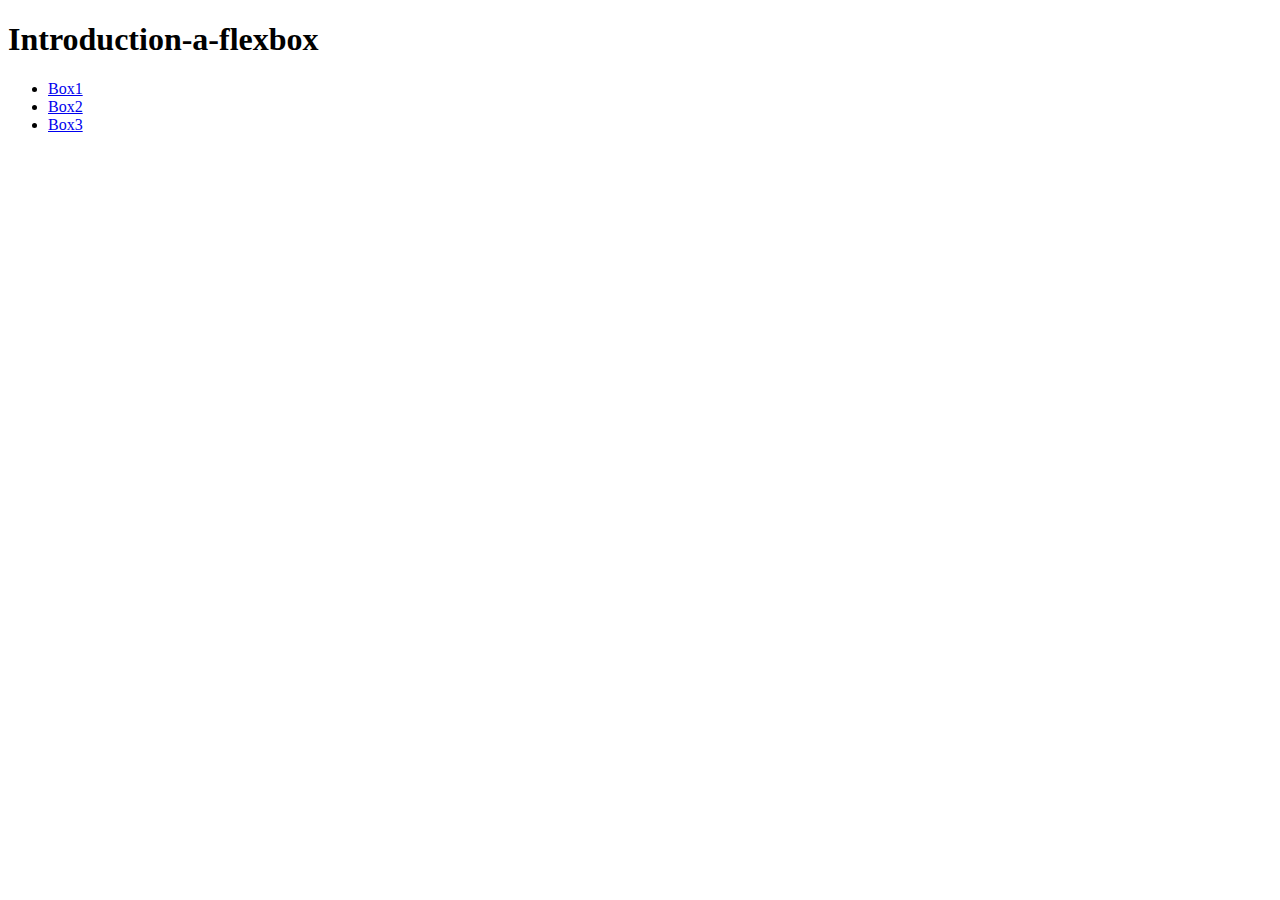
<file: index.html>
<!DOCTYPE html>
<html lang="en">
<head>
    <meta charset="UTF-8">
    <meta name="viewport" content="width=device-width, initial-scale=1.0">
    <title>Introduction-a-flexbox</title>
    <link rel="stylesheet" href="Boxs/style.css">
</head>
<body>
  <h1 id="title">Introduction-a-flexbox</h1>
    <ul class="list">
      <li><a href="Boxs/Box1.html">Box1</a></li>
      <li><a href="Boxs/Box2.html">Box2</a></li>
      <li><a href="Boxs/Box3.html">Box3</a></li>
    </ul>
</body>
</html>
</file>
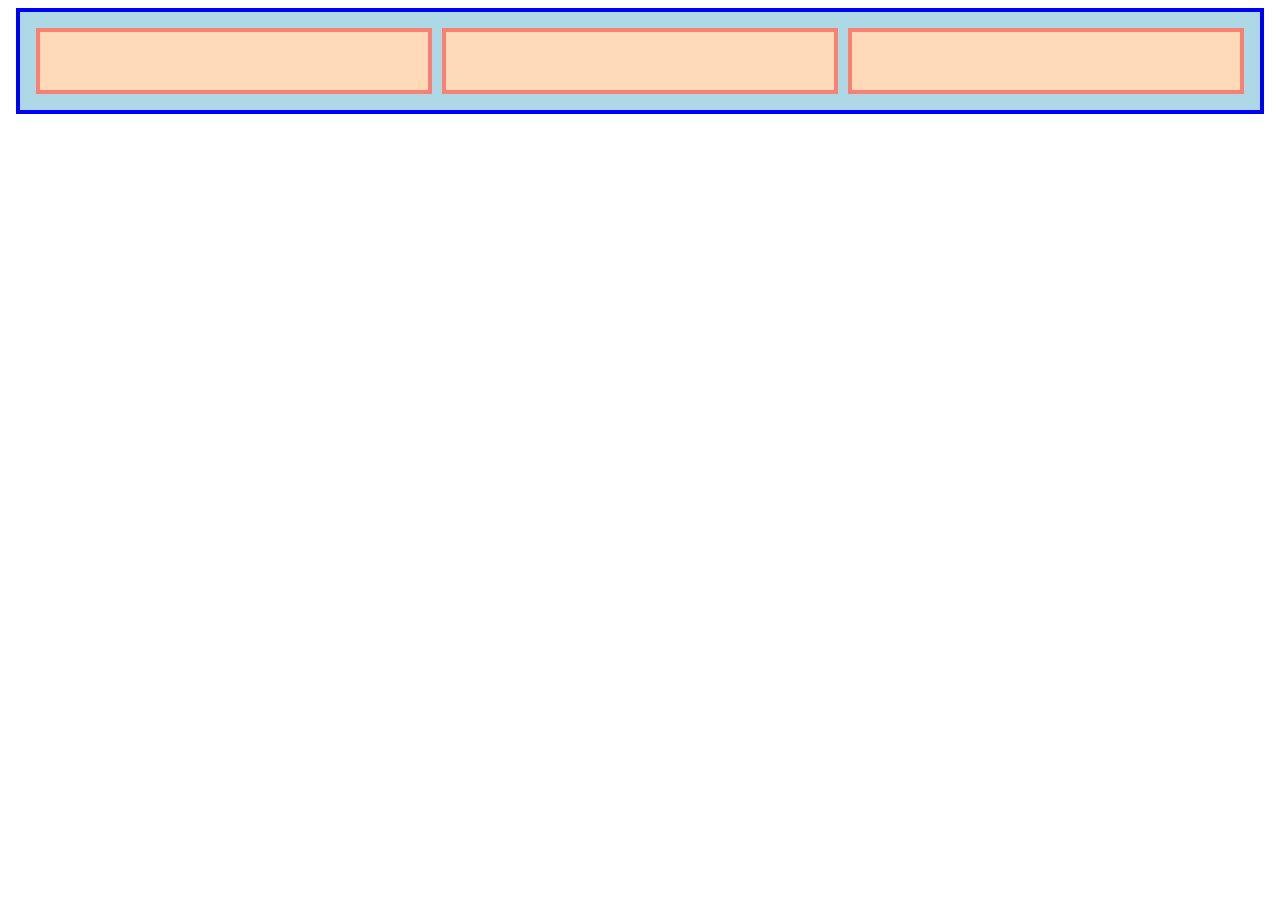
<file: Boxs/Box1.html>
<!DOCTYPE html>
<html lang="en">
<head>
    <meta charset="UTF-8">
    <meta name="viewport" content="width=device-width, initial-scale=1.0">
    <title>Box1</title>
    <link rel="stylesheet" href="style.css">
</head>
<body>
    <div class="container1">
        <div class="item"></div>
        <div class="item"></div>
        <div class="item"></div>
    </div>
</body>
</html>
</file>
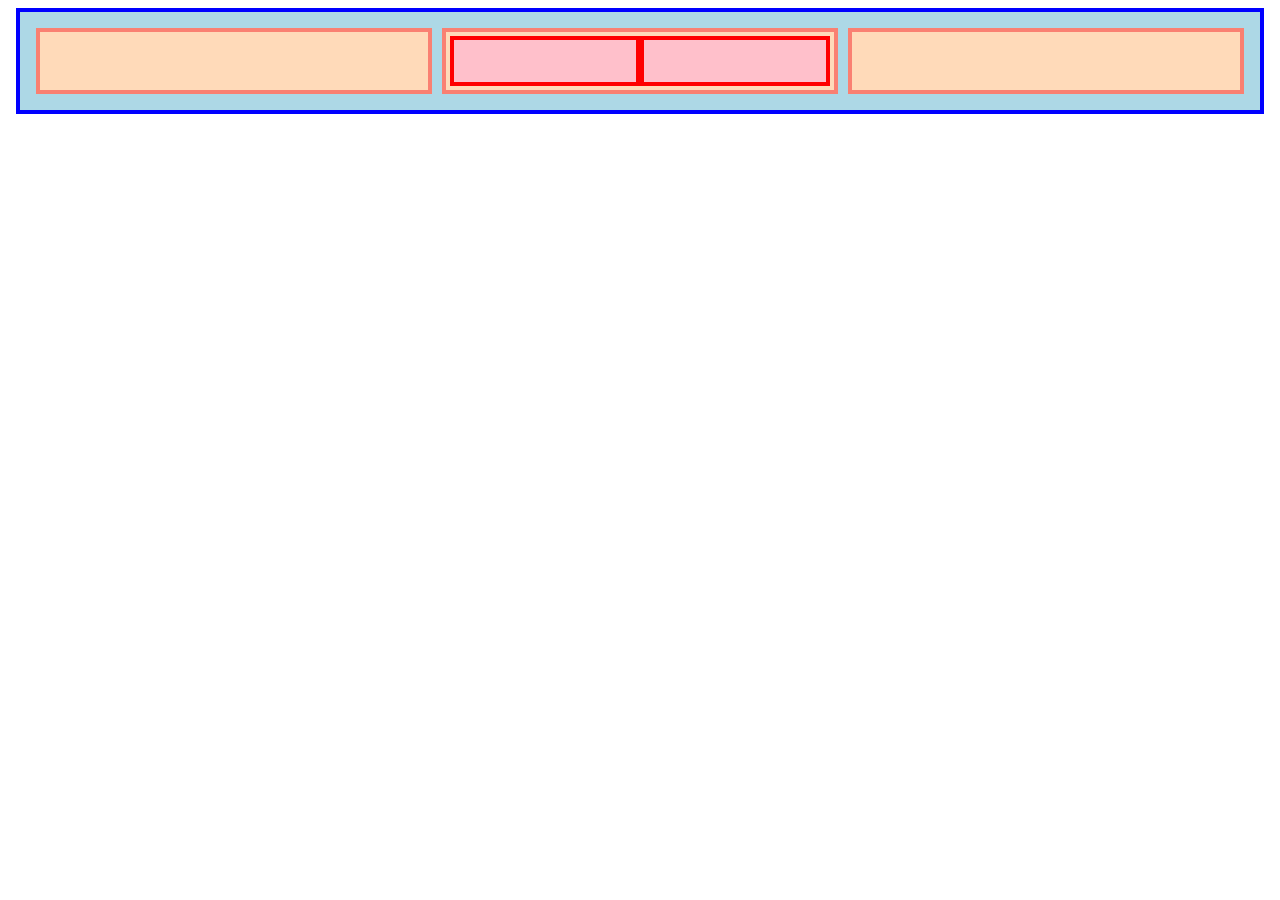
<file: Boxs/Box2.html>
<!DOCTYPE html>
<html lang="en">
<head>
    <meta charset="UTF-8">
    <meta name="viewport" content="width=device-width, initial-scale=1.0">
    <title>Box2</title>
    <link rel="stylesheet" href="style.css">
</head>
<body>
    <div class="container1">
        <div class="item"></div>
        <div class="item second-item">
            <div class="items"></div>
            <div class="items"></div>
        </div>
        <div class="item"></div>
    </div>
</body>
</html>
</file>
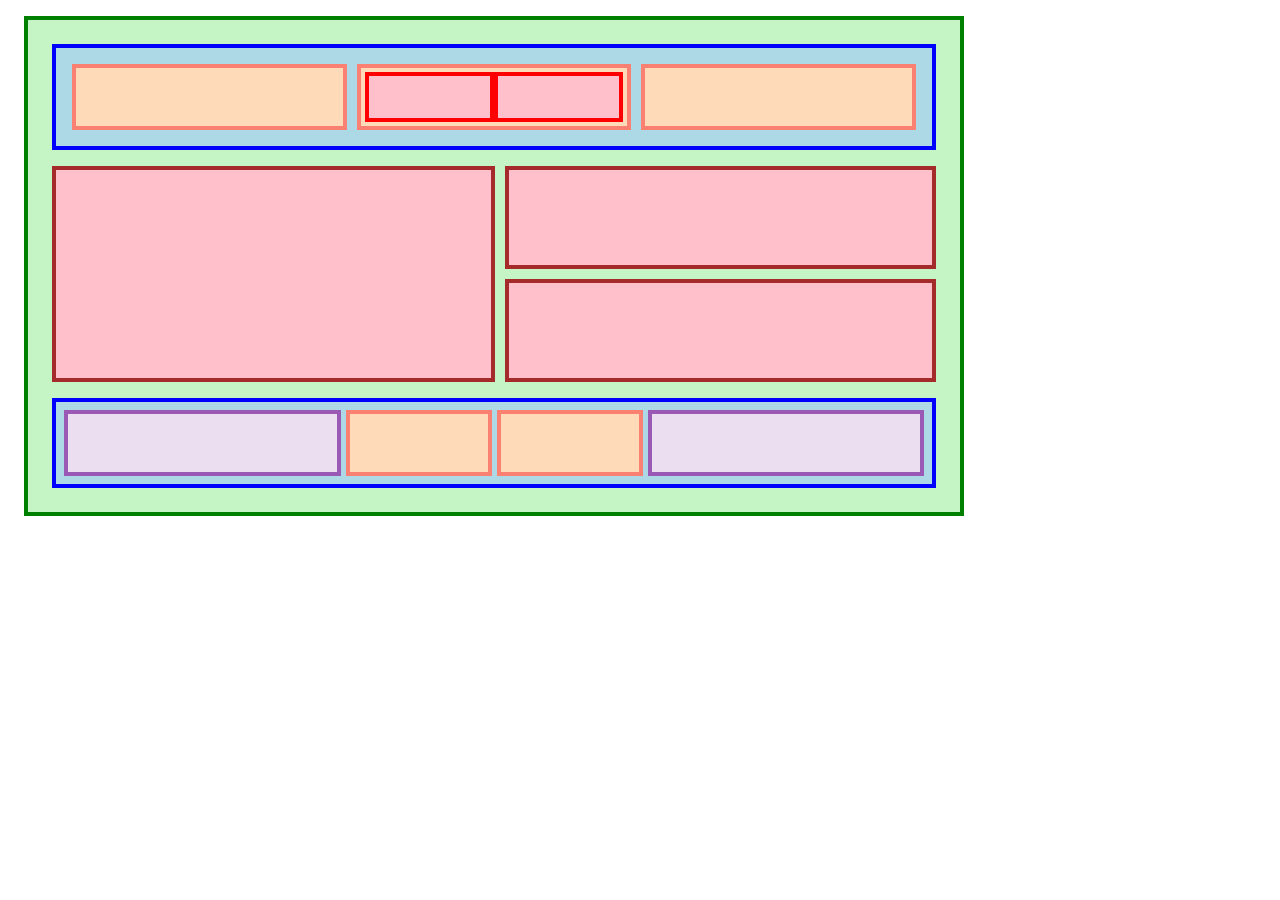
<file: Boxs/Box3.html>
<!DOCTYPE html>
<html lang="en">

<head>
    <meta charset="UTF-8">
    <meta name="viewport" content="width=device-width, initial-scale=1.0">
    <title>Box3</title>
    <link rel="stylesheet" href="style.css">
</head>
<body>
    <div class="container">
        <div class="container1">
            <div class="item"></div>
            <div class="item second-item">
                <div class="items"></div>
                <div class="items"></div>
            </div>
            <div class="item"></div>
        </div>
        <div class="container2">
            <div class="itemleft"></div>
            <div class="container3">
                <div class="itemrigth"></div>
                <div class="itemrigth"></div>
            </div>
        </div>
        <div class="container4">
            <div class="item2"></div>
            <div class="item3"></div>
            <div class="item4"></div>
            <div class="item5"></div>
        </div>
    </div>
</body>
</html>
</file>
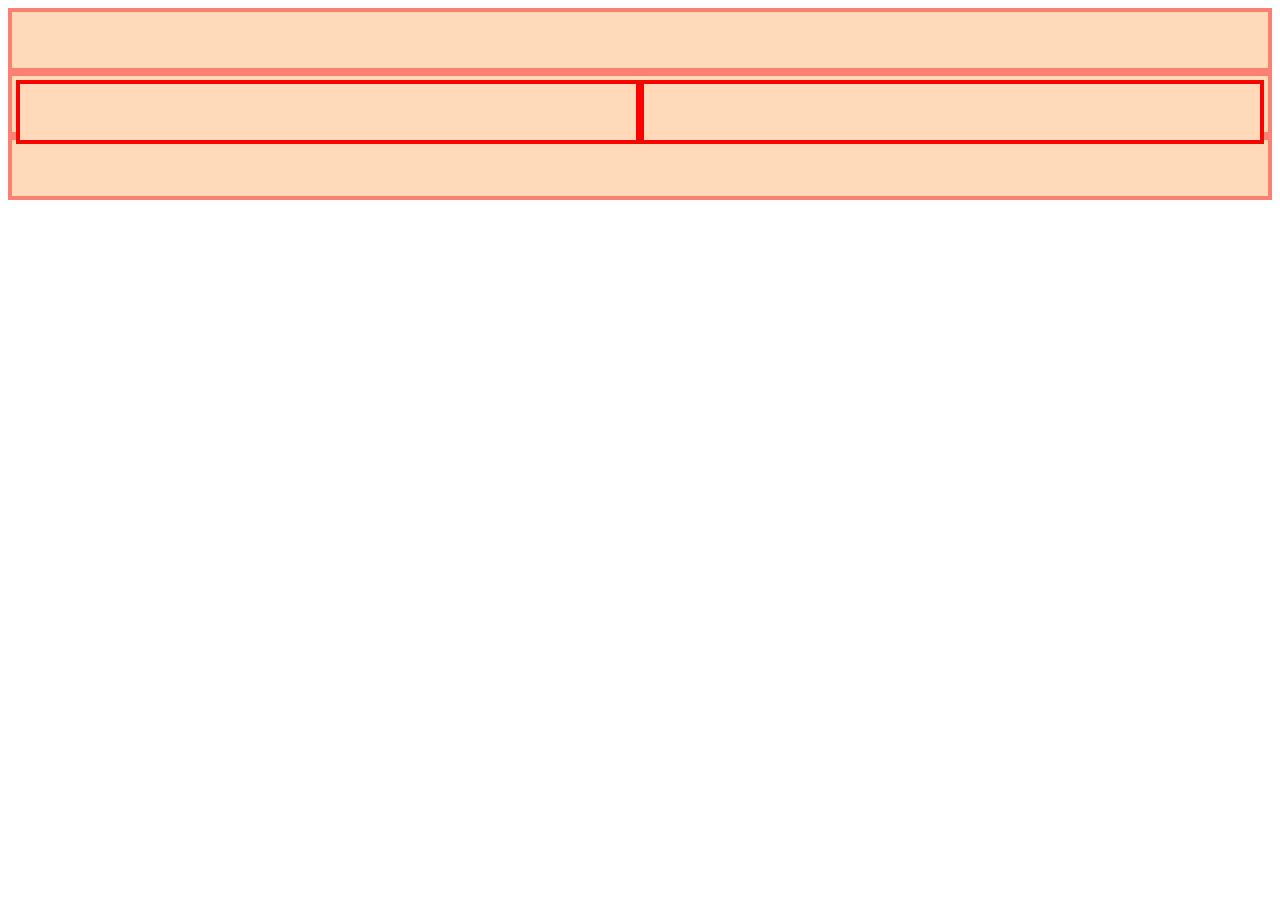
<file: cajas/caja2.html>
<!DOCTYPE html>
<html lang="en">
<head>
    <meta charset="UTF-8">
    <meta name="viewport" content="width=device-width, initial-scale=1.0">
    <title>Caja2</title>
    <link rel="stylesheet" href="style.css">
</head>
<body>
    <div class="container1">
        <div class="item"></div>
        <div class="item second-item">
            <div class="items"></div>
            <div class="items"></div>
        </div>
        <div class="item"></div>
    </div>
</body>
</html>
</file>
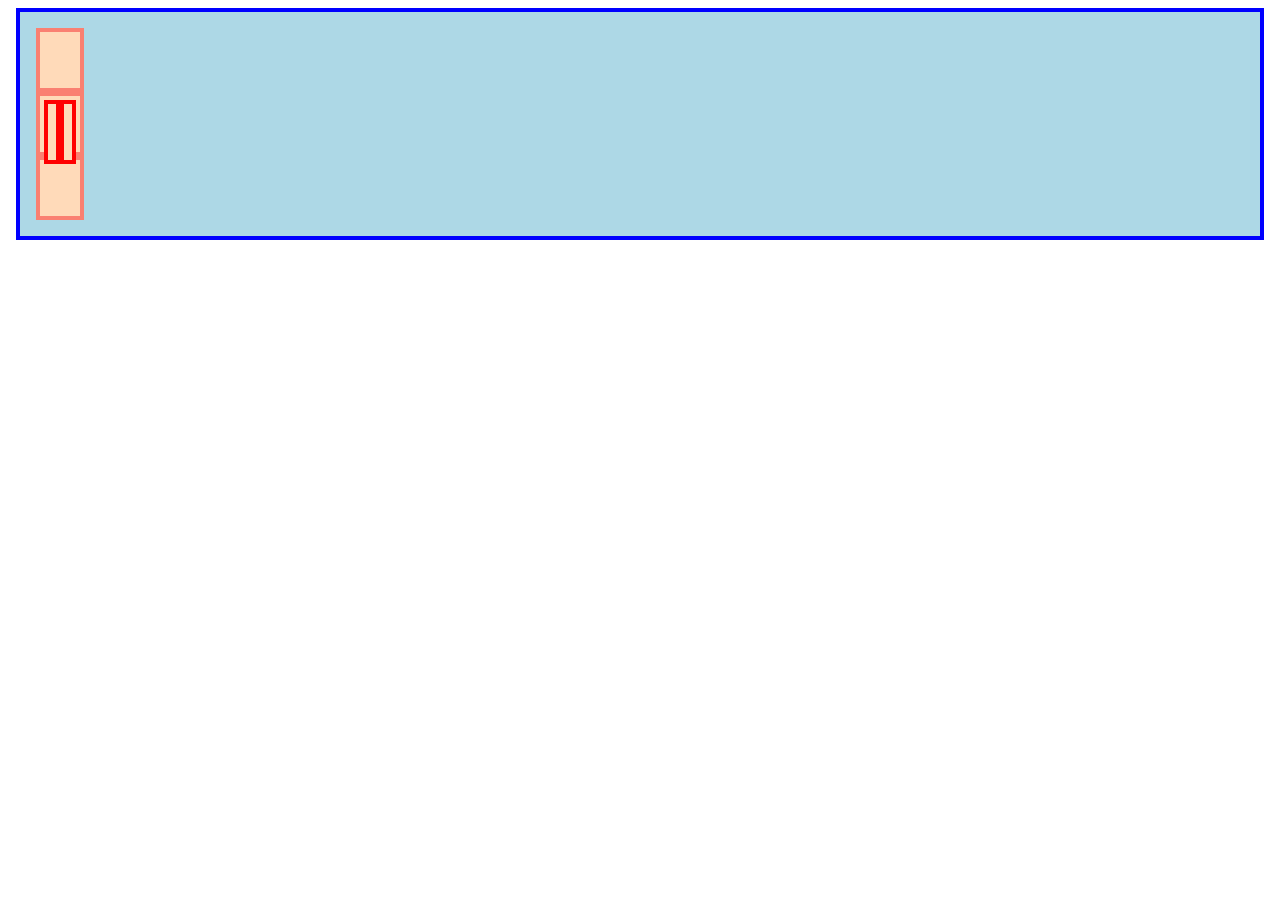
<file: cajas/caja3.html>
<!DOCTYPE html>
<html lang="en">

<head>
    <meta charset="UTF-8">
    <meta name="viewport" content="width=device-width, initial-scale=1.0">
    <title>Caja3</title>
    <link rel="stylesheet" href="style.css">
</head>
<body>
    <div class="container">
        <div class="container1">
            <div class="item"></div>
            <div class="item second-item">
                <div class="items"></div>
                <div class="items"></div>
            </div>
            <div class="item"></div>
        </div>
        <div class="container2">
            <div class="itemleft"></div>
            <div class="container3">
                <div class="itemrigth"></div>
                <div class="itemrigth"></div>
            </div>
        </div>
        <div class="container4">
            <div class="item2"></div>
            <div class="item3"></div>
            <div class="item4"></div>
            <div class="item5"></div>
        </div>
    </div>
</body>
</html>
</file>
<file: Boxs/style.css>
.container{
    background-color: rgb(197, 245, 197);
    border: 4px solid green;
    padding: 16px;
    margin: 16px;
    width: 900px;
    gap: 10px 20px;
    flex-direction: row;
    flex-wrap: wrap;
    order: 3;
}

.container1{
    background-color: lightblue;
    padding: 16px;
    border: 4px solid blue;
    margin: 8px;
    margin-bottom: 16px;
    display: flex;
    gap: 10px;
}

.item{
    background-color: peachpuff;
    border: 4px solid salmon;
    height: 50px;
    flex: 1;
    padding: 4px;
}

.second-item{
    background-color: peachpuff;
    border: 4px solid salmon;
    height: 50px;
    flex: 1;
    padding: 4px;
    display:flex;
}

.items{
    background-color: pink;
    border: 4px solid red;
    flex: 1;
}

.container2{
    margin: 8px;
    display: flex;
    gap: 10px;
}

.itemleft{
    background-color: pink;
    border: 4px solid brown;
    flex-wrap: wrap;
    padding: 4px;
    width: 450px;
    height: 200px;
}

.container3{
    margin: 0;
    display: flex;
    gap: 10px;
    flex-direction: column;
}

.itemrigth{
    background-color: pink;
    border: 4px solid brown;
    flex: 1;
    padding: 4px;
    width: 415px;
    height: 200px;
    order: 2;
    flex-grow: 2;
}

.container4{
    background-color: lightblue;
    padding: 8px;
    border: 4px solid blue;
    margin: 8px;
    margin-top: 16px;
    display: flex;
    gap: 5px;
    flex-wrap: nowrap;
}

.item2{
    background-color: #EBDEF0 ;
    border: 4px solid #9B59B6;
    height: 50px;
    flex: 1;
    padding: 4px;
}

.item3{
    background-color: peachpuff;
    border: 4px solid salmon;
    height: 50px;
    width: 130px;
    padding: 4px;
}

.item4{
    background-color: peachpuff;
    border: 4px solid salmon;
    height: 50px;
    width: 130px;
    padding: 4px;
}

.item5{
    background-color: #EBDEF0;
    border: 4px solid #9B59B6;
    height: 50px;
    flex: 1;
    padding: 4px;
}
</file>
<file: cajas/style.css>
.container{
    background-color: lightblue;
    padding: 16px;
    border: 4px solid blue;
    margin: 8px;
    display: flex;
    gap: 10px;
}

.item{
    background-color: peachpuff;
    border: 4px solid salmon;
    height: 48px;
    flex: 1;
    padding: 4px;
    display: flex;
    
}

.items{
    background-color: peachpuff;
    border: 4px solid red;
    height: 48px;
    flex: 1;
    padding: 4px;
}
</file>
